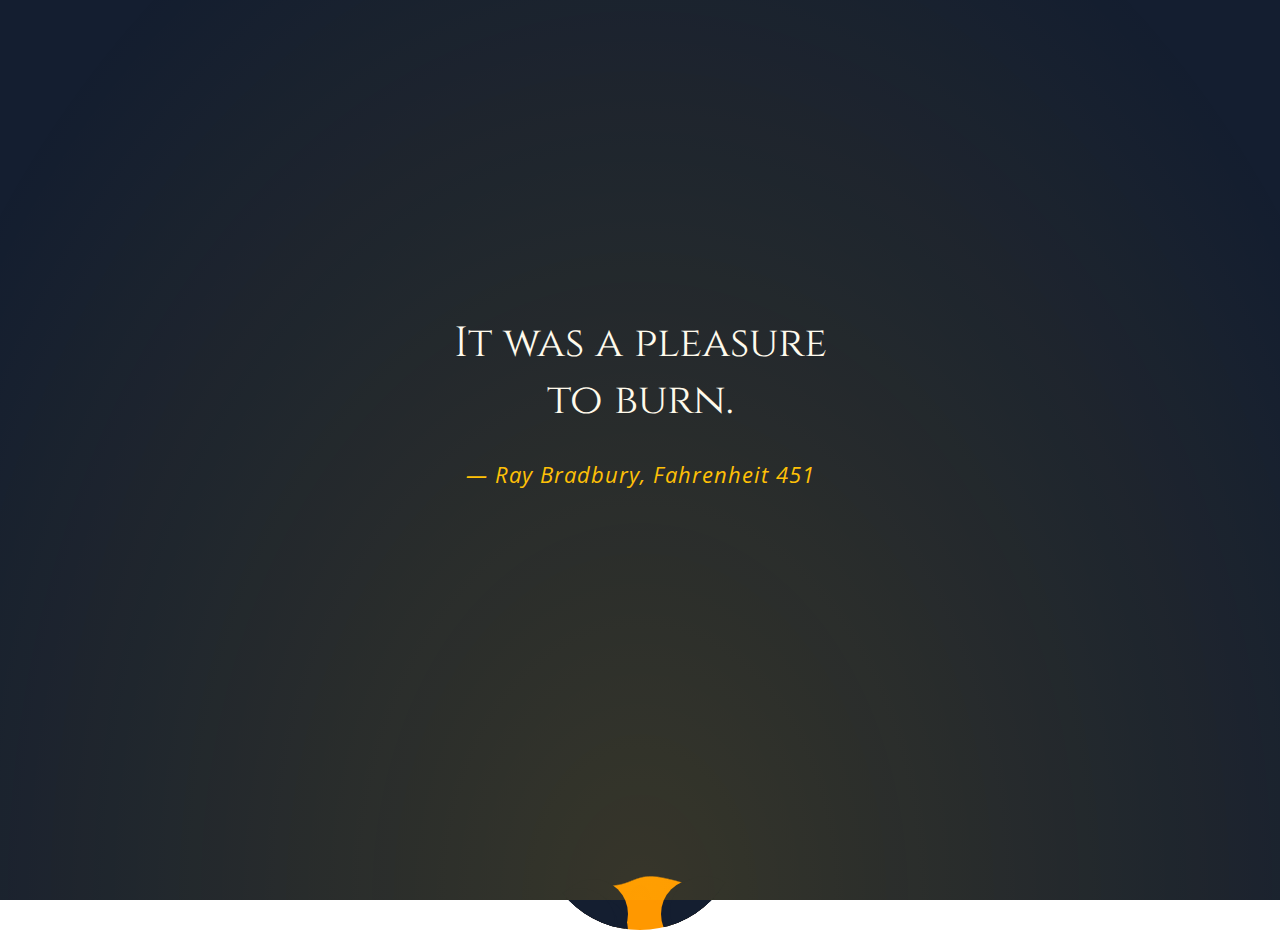
<file: site/hate/burn/index.html>
<!DOCTYPE html>
<html lang="en">
    <head>
        <meta charset="UTF-8">
        <meta http-equiv="X-UA-Compatible" content="IE=edge">
        <meta name="viewport" content="width=device-width, initial-scale=1.0">

        <title>The Flow</title>
        <link rel="stylesheet" href="hell.css">
    </head>
    <body>
        <div class="back"></div>
        <div class="light"></div>
        <div class="content">
          <div class="fire">
          <div class="bottom"></div>
          <figure></figure>
          <figure></figure>
          <figure></figure>
          <figure></figure>
          <figure></figure>
          <figure></figure>
          <figure></figure>
          <figure></figure>
          <figure></figure>
          <figure></figure>
          <figure></figure>
          <figure></figure>
          <figure></figure>
          <figure></figure>
          <figure></figure>
            </div>
          <div class="reverse">
              <div></div>
              <div></div>
              <div></div>
              <div></div>
              <div></div>
              <div></div>
              <div></div>
              <div></div>
          </div>
        </div>
        <p>
          It was a pleasure<br>to burn.
          <span class="author">Ray Bradbury, Fahrenheit 451</span>
        </p>
        <svg xmlns="http://www.w3.org/2000/svg" version="1.1">
          <defs>
            <filter id="goo">
              <feGaussianBlur in="SourceGraphic" stdDeviation="10" result="blur" />
              <feColorMatrix in="blur" mode="matrix" values="1 0 0 0 0  0 1 0 0 0  0 0 1 0 0  0 0 0 18 -7" result="goo" />
              <feBlend in="SourceGraphic" in2="goo" />
              </filter>
          </defs>
        </svg>
    </body>
</file>
<file: site/hate/burn/hell.css>
@charset "UTF-8";
@import url("https://fonts.googleapis.com/css?family=Cinzel|Open+Sans+Condensed:300i");
.back {
  background: #141e30;
  position: absolute;
  left: 0;
  top: 0;
  width: 100%;
  height: 100%;
}

.light {
  width: 100%;
  height: 100%;
  animation: firelight 2s ease infinite;
  background: radial-gradient(ellipse at bottom, rgba(255, 193, 7, 0.15) 0%, rgba(255, 193, 7, 0) 90%);
  position: fixed;
  z-index: 1;
  bottom: 0;
  left: 0;
  bottom: 0;
}

@keyframes firelight {
  0% {
    opacity: 1;
  }
  50% {
    opacity: 0.8;
  }
  100% {
    opacity: 1;
  }
}
.content {
  position: absolute;
  left: 50%;
  bottom: 0;
  margin: 0 0 -30px -100px;
  width: 200px;
  height: 200px;
  overflow: hidden;
  border-radius: 100%;
}
.content .fire {
  filter: url(#goo);
  position: absolute;
  width: 100%;
  height: 100%;
}
.content div.bottom {
  position: absolute;
  left: 50px;
  bottom: 0;
  width: 100px;
  height: 30px;
  background: #ff9800;
  border-radius: 30px;
}
.content figure {
  position: absolute;
  margin: 0 0 -15px;
  left: calc(50% - 70px);
  bottom: 0;
  width: 70px;
  height: 70px;
  background: #ff9800;
  border-radius: 100%;
}
.content figure:nth-child(1) {
  animation: firecircle 1.2s 0.14s cubic-bezier(0.5, 0.07, 0.64, 1) infinite;
  margin-left: 13px;
  margin-bottom: -34px;
}
.content figure:nth-child(2) {
  animation: firecircle 1.2s 0.28s cubic-bezier(0.5, 0.07, 0.64, 1) infinite;
  margin-left: 29px;
  margin-bottom: -29px;
}
.content figure:nth-child(3) {
  animation: firecircle 1.2s 0.42s cubic-bezier(0.5, 0.07, 0.64, 1) infinite;
  margin-left: 67px;
  margin-bottom: -22px;
}
.content figure:nth-child(4) {
  animation: firecircle 1.2s 0.56s cubic-bezier(0.5, 0.07, 0.64, 1) infinite;
  margin-left: 53px;
  margin-bottom: -24px;
}
.content figure:nth-child(5) {
  animation: firecircle 1.2s 0.7s cubic-bezier(0.5, 0.07, 0.64, 1) infinite;
  margin-left: 52px;
  margin-bottom: -35px;
}
.content figure:nth-child(6) {
  animation: firecircle 1.2s 0.84s cubic-bezier(0.5, 0.07, 0.64, 1) infinite;
  margin-left: 11px;
  margin-bottom: -38px;
}
.content figure:nth-child(7) {
  animation: firecircle 1.2s 0.98s cubic-bezier(0.5, 0.07, 0.64, 1) infinite;
  margin-left: 33px;
  margin-bottom: -37px;
}
.content figure:nth-child(8) {
  animation: firecircle 1.2s 1.12s cubic-bezier(0.5, 0.07, 0.64, 1) infinite;
  margin-left: 45px;
  margin-bottom: -17px;
}
.content figure:nth-child(9) {
  animation: firecircle 1.2s 1.26s cubic-bezier(0.5, 0.07, 0.64, 1) infinite;
  margin-left: 53px;
  margin-bottom: -26px;
}
.content figure:nth-child(10) {
  animation: firecircle 1.2s 1.4s cubic-bezier(0.5, 0.07, 0.64, 1) infinite;
  margin-left: 44px;
  margin-bottom: -24px;
}
.content figure:nth-child(11) {
  animation: firecircle 1.2s 1.54s cubic-bezier(0.5, 0.07, 0.64, 1) infinite;
  margin-left: 21px;
  margin-bottom: -38px;
}
.content figure:nth-child(12) {
  animation: firecircle 1.2s 1.68s cubic-bezier(0.5, 0.07, 0.64, 1) infinite;
  margin-left: 68px;
  margin-bottom: -36px;
}
.content figure:nth-child(13) {
  animation: firecircle 1.2s 1.82s cubic-bezier(0.5, 0.07, 0.64, 1) infinite;
  margin-left: 35px;
  margin-bottom: -38px;
}
.content figure:nth-child(14) {
  animation: firecircle 1.2s 1.96s cubic-bezier(0.5, 0.07, 0.64, 1) infinite;
  margin-left: 4px;
  margin-bottom: -27px;
}
.content figure:nth-child(15) {
  animation: firecircle 1.2s 2.1s cubic-bezier(0.5, 0.07, 0.64, 1) infinite;
  margin-left: 13px;
  margin-bottom: -36px;
}
.content figure:nth-child(16) {
  animation: firecircle 1.2s 2.24s cubic-bezier(0.5, 0.07, 0.64, 1) infinite;
  margin-left: 22px;
  margin-bottom: -31px;
}
.content .reverse div {
  position: absolute;
  margin: 0 0 -15px;
  left: 0;
  bottom: 0;
  width: 70px;
  height: 70px;
  background: #141e30;
  border-radius: 100%;
}
.content .reverse div:nth-child(1) {
  animation: firereverseleft 1.2s 0.5s cubic-bezier(0.5, 0.07, 0.64, 1) infinite;
  margin-left: 18px;
  margin-bottom: -19px;
}
.content .reverse div:nth-child(2) {
  animation: firereverseleft 1.2s 1s cubic-bezier(0.5, 0.07, 0.64, 1) infinite;
  margin-left: 18px;
  margin-bottom: -36px;
}
.content .reverse div:nth-child(3) {
  animation: firereverseleft 1.2s 1.5s cubic-bezier(0.5, 0.07, 0.64, 1) infinite;
  margin-left: 8px;
  margin-bottom: -33px;
}
.content .reverse div:nth-child(4) {
  animation: firereverseleft 1.2s 2s cubic-bezier(0.5, 0.07, 0.64, 1) infinite;
  margin-left: 5px;
  margin-bottom: -28px;
}
.content .reverse div:nth-child(5) {
  left: 120px;
  animation: firereverseright 1.2s 0.5s cubic-bezier(0.5, 0.07, 0.64, 1) infinite;
  margin-left: 3px;
  margin-bottom: -23px;
}
.content .reverse div:nth-child(6) {
  left: 120px;
  animation: firereverseright 1.2s 1s cubic-bezier(0.5, 0.07, 0.64, 1) infinite;
  margin-left: 13px;
  margin-bottom: -28px;
}
.content .reverse div:nth-child(7) {
  left: 120px;
  animation: firereverseright 1.2s 1.5s cubic-bezier(0.5, 0.07, 0.64, 1) infinite;
  margin-left: 1px;
  margin-bottom: -19px;
}
.content .reverse div:nth-child(8) {
  left: 120px;
  animation: firereverseright 1.2s 2s cubic-bezier(0.5, 0.07, 0.64, 1) infinite;
  margin-left: 10px;
  margin-bottom: -16px;
}

@keyframes firecircle {
  0% {
    transform: translateY(0) scale(1);
    background: #ff9800;
  }
  100% {
    transform: translateY(-175px) scale(0);
    background: #ffc107;
  }
}
@keyframes firereverseleft {
  0% {
    transform: translateY(0) translateX(0) scale(0.3);
  }
  100% {
    transform: translateY(-175px) translateX(50px) scale(1);
  }
}
@keyframes firereverseright {
  0% {
    transform: translateY(0) translateX(0) scale(0.3);
  }
  100% {
    transform: translateY(-175px) translateX(-50px) scale(1);
  }
}
p {
  color: white;
  position: absolute;
  left: 50%;
  top: 40%;
  transform: translate(-50%, -50%);
  text-align: center;
  font-size: 42px;
  font-family: "Cinzel", serif;
}
p span {
  width: 100%;
  font-size: 22px;
  font-style: italic;
  float: left;
  margin: 30px 0 0;
  letter-spacing: 1px;
  color: #ffc107;
  font-family: "Open Sans Condensed", sans-serif;
}
p span:before {
  content: "— ";
}
</file>
